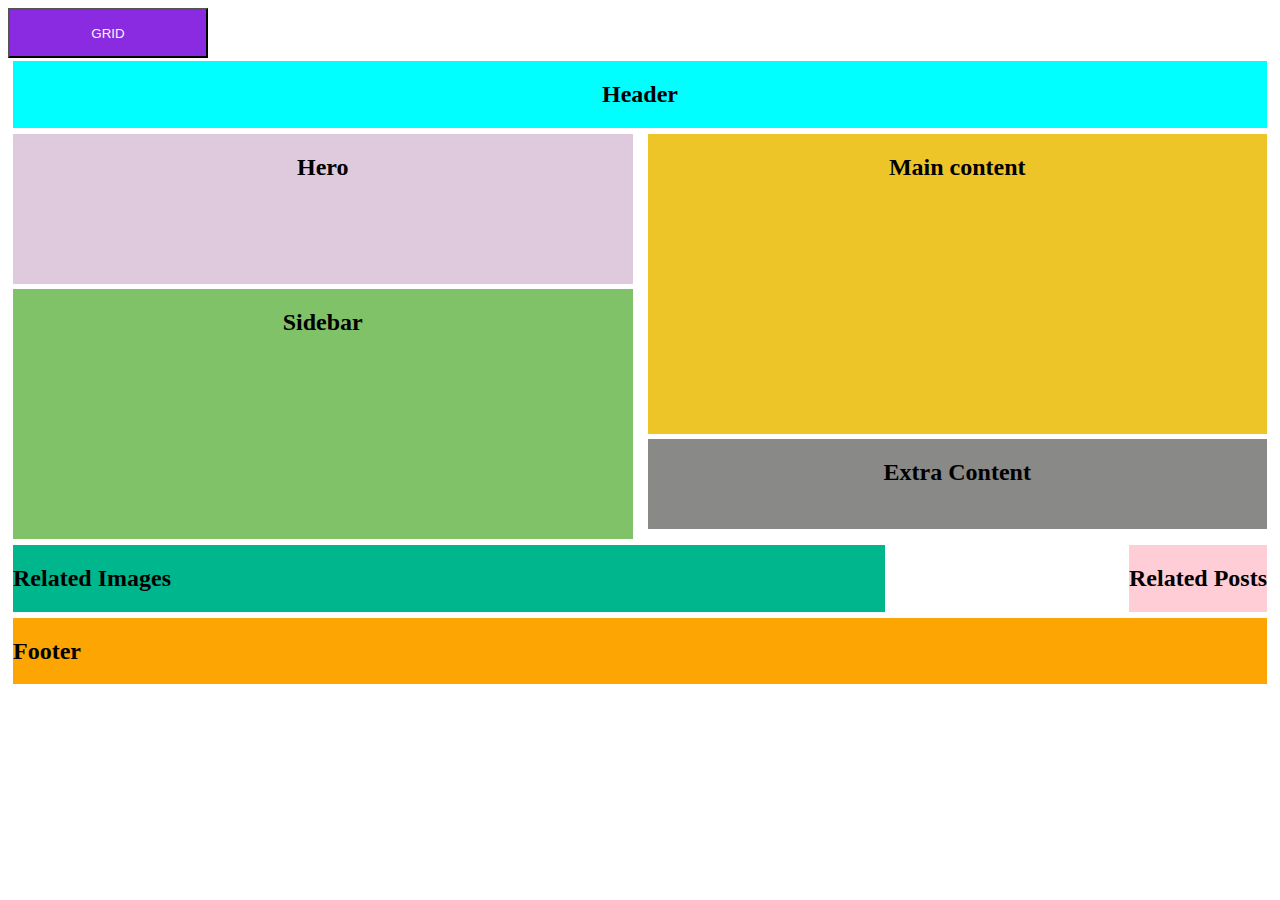
<file: index.html>
<!DOCTYPE html>
<html lang="en">
<head>
    <meta charset="UTF-8">
    <meta http-equiv="X-UA-Compatible" content="IE=edge">
    <meta name="viewport" content="width=device-width, initial-scale=1.0">
  <link rel="stylesheet" href="./flex_style.css">
    <title>FLEX</title>
</head>
<body>
    <header>
        <nav>
            <a href="./grid.html">
                <button>GRID</button>
            </a>
        </nav>
    </header>

   <div class="container">
    <div class="row">
        <div class="column">
            <div class="header">
        <h2>Header</h2>
    </div>
        </div>
    </div>

    <div class="row">
        <div class="column">
<div class="hero">
        <h2>Hero</h2>
    </div>
   
    <div class="sidebar">
        <h2>Sidebar</h2>
    </div>
        </div>
        <div class="column">
 <div class="main-content">
        <h2>Main content</h2>
    </div>
    
    <div class="extra-content">
        <h2>Extra Content</h2>
    </div>
        </div>
    </div>
     
   <div class="row">
    <div class="column">
        <div class="related-img">
        <h2>Related Images</h2>
    </div>
    
    </div>
    <div class="column">
        <div class="related-post">
            <h2> Related Posts</h2>
        </div>
    </div>
   </div>
   <!-- <div class="inner-container">
   
   </div> -->
    
   <div class="row">
    <div class="column">
        <div class="footer">
            <h2>Footer</h2>
        </div>
    </div>
   </div>
   </div>
</body>
</html>
</file>
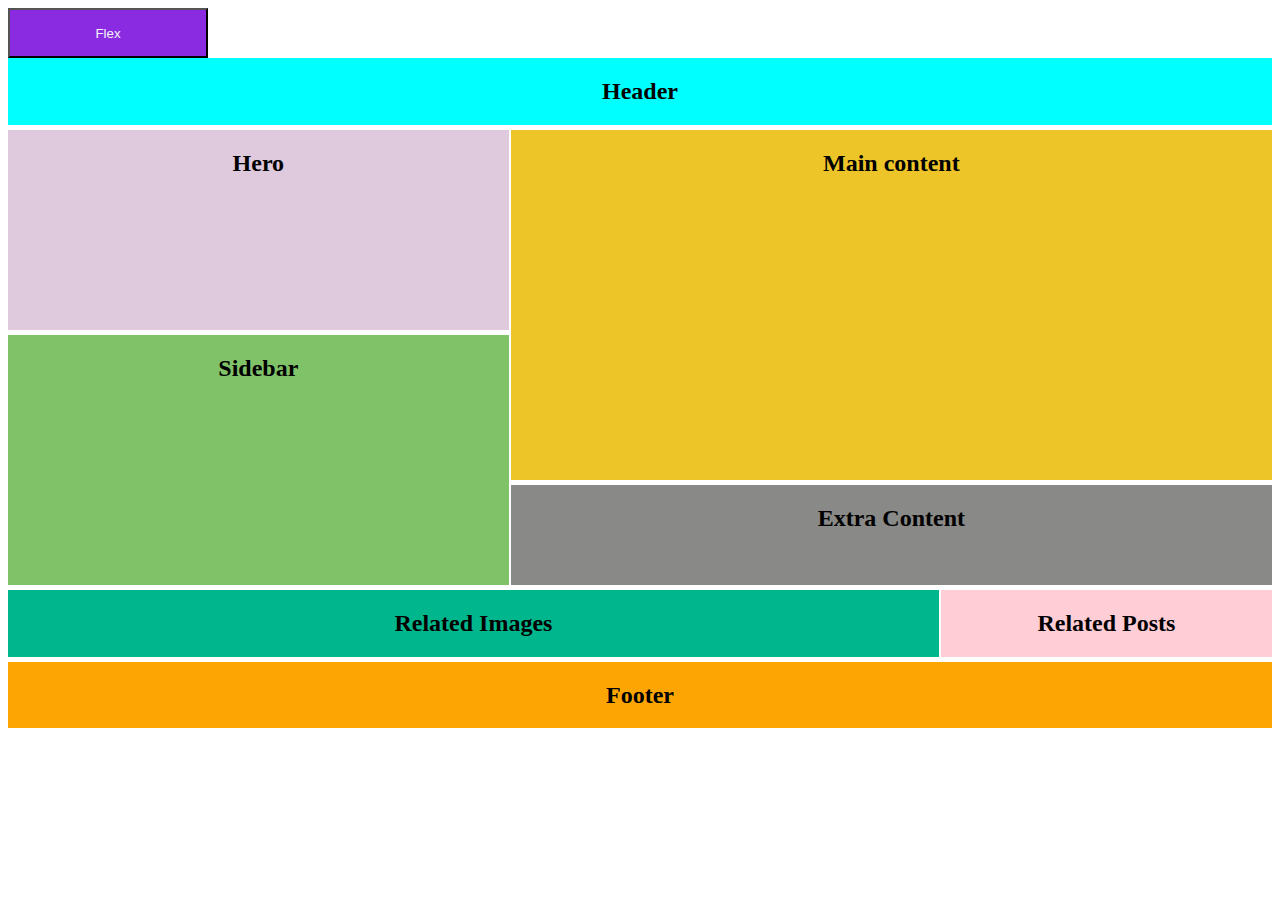
<file: grid.html>
<!DOCTYPE html>
<html lang="en">
<head>
    <meta charset="UTF-8">
    <meta http-equiv="X-UA-Compatible" content="IE=edge">
    <meta name="viewport" content="width=device-width, initial-scale=1.0">
    <link rel="stylesheet" href="./grid_style.css">
    <title>GRID</title>
</head>
<body>
    <header>
        <nav>
            <a href="./index.html">
                <button>Flex</button>
            </a>
        </nav>
    </header>
   <div class="container">
    <div class="header">
        <h2>Header</h2>
    </div>
    <div class="hero">
        <h2>Hero</h2>
    </div>
   
    <div class="main-content">
        <h2>Main content</h2>
    </div>
     <div class="sidebar">
        <h2>Sidebar</h2>
    </div>
    <div class="extra-content">
        <h2>Extra Content</h2>
    </div>
    <div class="related-img">
        <h2>Related Images</h2>
    </div>
    <div class="related-post">
        <h2> Related Posts</h2>
    </div>
    <div class="footer">
        <h2>Footer</h2>
    </div>
   </div>
</body>
</html>
</file>
<file: flex_style.css>
button{
    width: 200px;
    height: 50px;
    color: whitesmoke;
    background-color: blueviolet;
}
.row {
    display: flex;
    flex-direction: row;
    flex-wrap: wrap;
    width: 100%;
    height: 100%;
    justify-content: stretch;
    gap: 5px;
  }
  
  .column {
    display: flex;
    flex-direction: column;
    flex-basis: 100%;
    flex: 1;
    align-items: stretch;
    height: 100%;
    gap: 5px;
    padding: 3px 5px;;
  }

.header{ 
    text-align: center;
    
    background-color: aqua;
   
    
}

.hero{
    background-color: #DFCADD;
    text-align: center;
    flex-basis: 150px;
    
}
.sidebar{
    text-align: center;
    background-color: #80C268;
    flex-basis: 250px;

}


.main-content{
    text-align: center;
    background-color: #EDC528;
   
  flex-basis: 300px;
    

}
.extra-content{
text-align: center;
background-color: #898987;
flex-basis: 90px;
}



   .related-img{
    background-color: #00B68D;
   width: 140%;
   padding-right: 5px;
   }
   .related-post{
    background-color: #FFCDD6;
    width:max-content;
  
    align-self: flex-end;
    flex-basis: 20%;

   }
   .footer{
    background-color: #FDA503;

   }

   /* ................................................. */
</file>
<file: grid_style.css>
button {
    width: 200px;
    height: 50px;
    color: whitesmoke;
    background-color: blueviolet;
}

.container {
    display: grid;
row-gap: 5px;
column-gap: 2px;
grid-template-areas: 
"header header header header header "
"hero hero main main main"
"hero hero main main main"
"sidebar sidebar main main main"
"sidebar sidebar extra extra extra"
"sidebar sidebar extra extra extra"
"img img img img post"
"footer footer footer footer footer"
;

}

.header {
    text-align: center;

    background-color: aqua;
    grid-area: header;
}

.hero {
    background-color: #DFCADD;
    text-align: center;
    grid-area: hero;
    height: 200px;

}

.sidebar {
    text-align: center;
    background-color: #80C268;
    grid-area: sidebar;
    height: 250px;

}

.main-content {
    text-align: center;
    background-color: #EDC528;
    grid-area: main;
    height: 350px;


}

.extra-content {
    text-align: center;
    background-color: #898987;
    grid-area: extra;
    height: 100px;

}



.related-img {
    background-color: #00B68D;
    text-align: center;
    grid-area: img;


}

.related-post {
    background-color: #FFCDD6;
    text-align: center;
    grid-area: post;
    

}

.footer {
    background-color: #FDA503;
    text-align: center;
    grid-area:footer;
    
}
</file>
